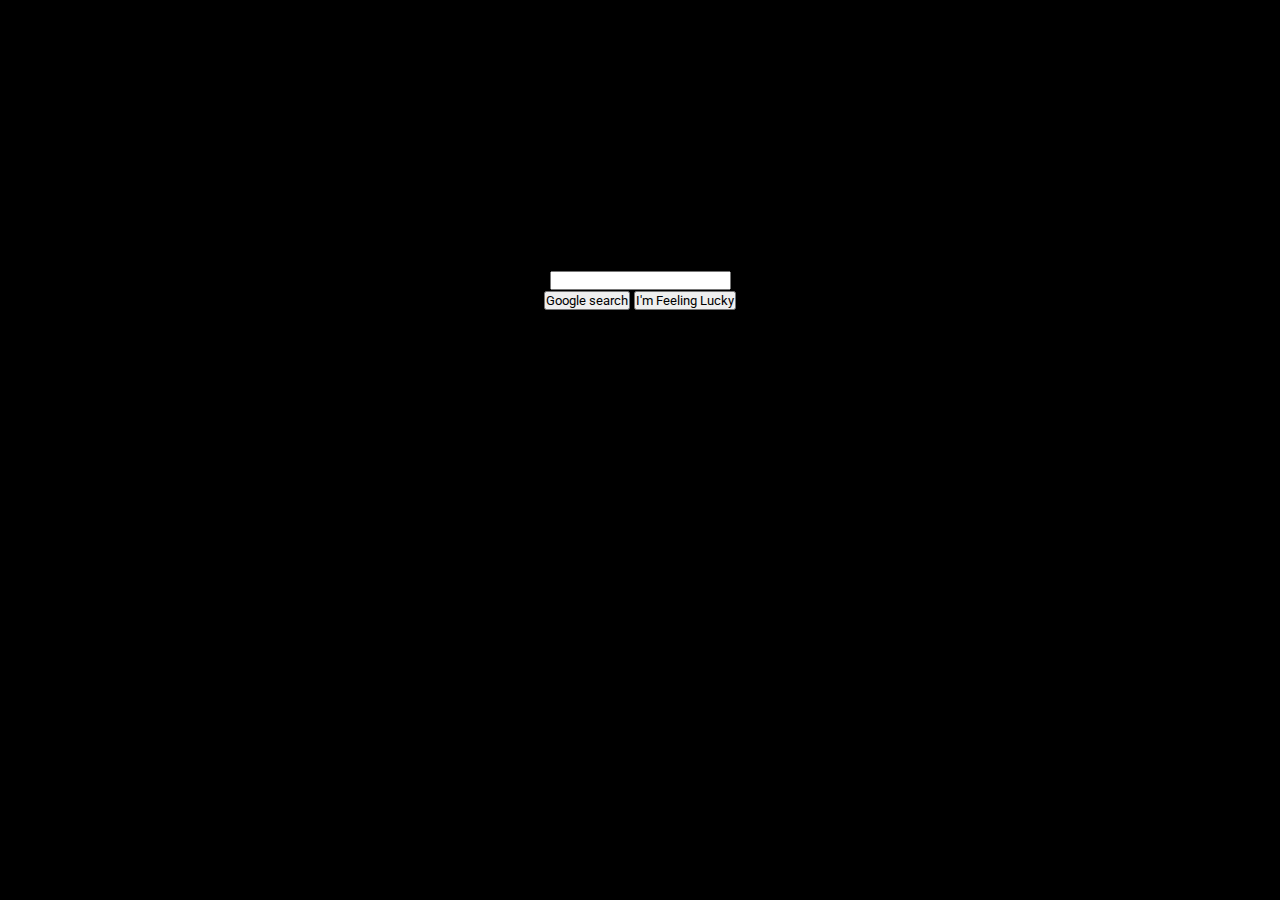
<file: Building Frontend Components/Autocomplete Search/index.html>
<!DOCTYPE html>
<html lang="en">

<head>
    <meta charset="UTF-8">
    <meta http-equiv="X-UA-Compatible" content="IE=edge">
    <meta name="viewport" content="width=device-width, initial-scale=1.0">
    <link href="https://fonts.googleapis.com/css?family=Roboto" rel="stylesheet">
    <link rel="stylesheet" href="./style.css">
    <title>Document</title>
</head>

<body>

    <div class="search">
        <div class="search__bar">
            <input type="text" class="search__bar__input" />
        </div>
        <div class="search__suggestions">
            <ul class="search__suggestions__list">
            </ul>
        </div>
        <div class="search__actions">
            <button class="search__actions__action search__actions__action--search">Google search</button>
            <button class="search__actions__action search__actions__action--lucky">I'm Feeling Lucky</button>
        </div>
    </div>


    <script src="./app.js"></script>

</body>

</html>
</file>
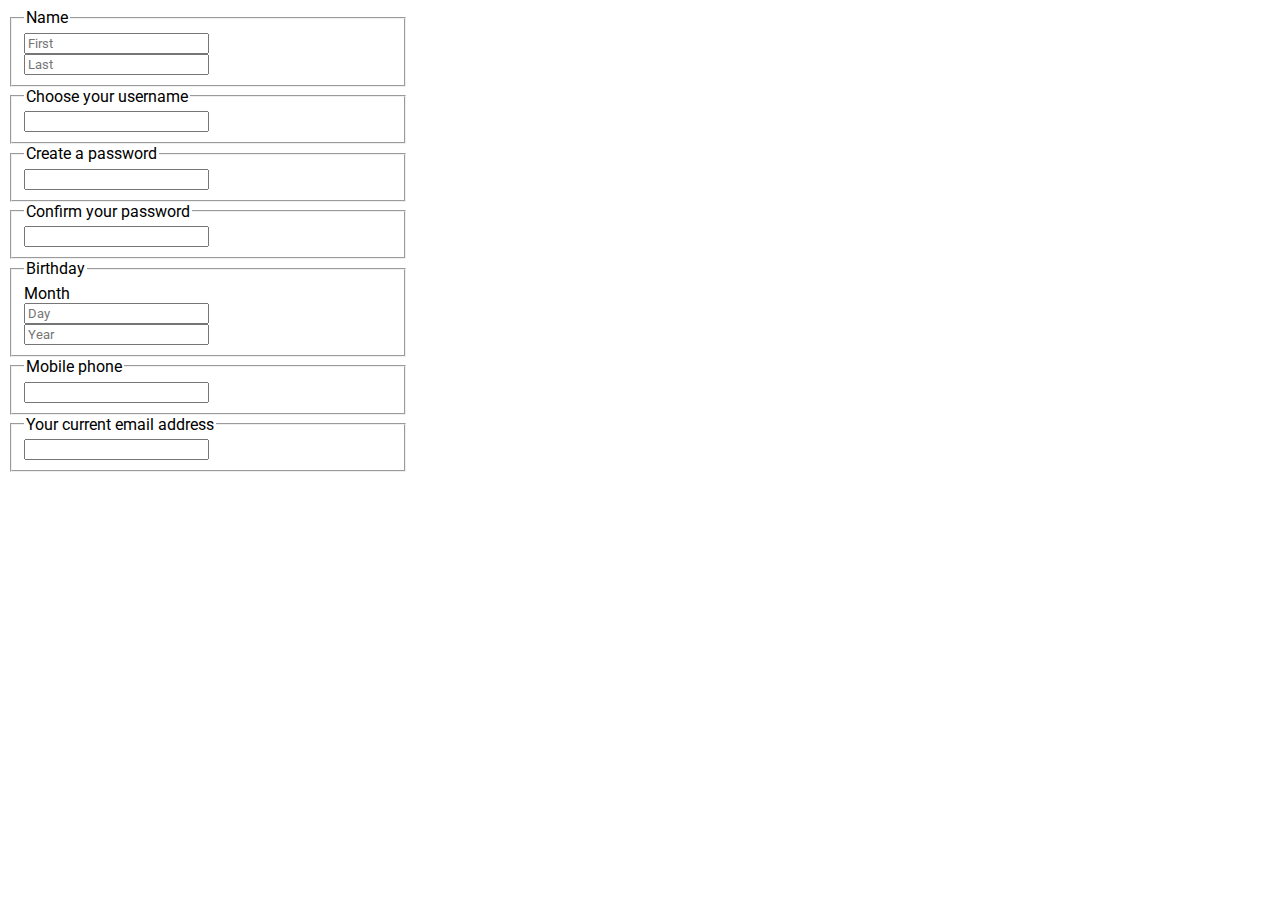
<file: Building Frontend Components/Autovalidating Form/index.html>
<!DOCTYPE html>
<html lang="en">

<head>
    <meta charset="UTF-8">
    <meta http-equiv="X-UA-Compatible" content="IE=edge">
    <meta name="viewport" content="width=device-width, initial-scale=1.0">
    <link href="https://fonts.googleapis.com/css?family=Roboto" rel="stylesheet">
    <link rel="stylesheet" href="./style.css">
    <title>Document</title>
</head>

<body>

    <div class="wrapper">
        <form class="signup">
            <fieldset class="signup__field signup__field--name">
                <legend class="signup__field__header">Name</legend>
                <div class="signup__field__inputs">
                    <input type="text" class="signup__field__inputs__input signup__field__inputs__input--name"
                        data-field="name" placeholder="First" aria-label="First Name" />
                    <input type="text" class="signup__field__inputs__input signup__field__inputs__input--name"
                        data-field="name" placeholder="Last" aria-label="Last Name" />
                </div>
                <div class="signup__field__error"></div>
            </fieldset>
            <fieldset class="signup__field signup__field--username">
                <legend class="signup__field__header">Choose your username</legend>
                <div class="signup__field__inputs">
                    <input type="text" class="signup__field__inputs__input signup__field__inputs__input--username"
                        data-field="username" aria-label="Username" />
                </div>
                <div class="signup__field__error"></div>
            </fieldset>
            <fieldset class="signup__field signup__field--password">
                <legend class="signup__field__header">Create a password</legend>
                <div class="signup__field__inputs">
                    <input type="password" class="signup__field__inputs__input signup__field__inputs__input--password"
                        data-field="password" aria-label="Password" />
                </div>
                <div class="signup__field__error"></div>
            </fieldset>
            <fieldset class="signup__field signup__field--confirm-password">
                <legend class="signup__field__header">Confirm your password</legend>
                <div class="signup__field__inputs">
                    <input type="password"
                        class="signup__field__inputs__input signup__field__inputs__input--confirm-password"
                        data-field="confirmPassword" aria-label="Confirm Password" />
                </div>
                <div class="signup__field__error"></div>
            </fieldset>
            <fieldset class="signup__field signup__field--birthday">
                <legend class="signup__field__header">Birthday</legend>
                <div class="signup__field__inputs">
                    <div class="signup__field__inputs__input signup__field__inputs__selection">Month</div>
                    <input type="hidden" class="signup__field__inputs__input--birth-month" data-field="month"
                        aria-label="Month" />
                    <input type="text" class="signup__field__inputs__input signup__field__inputs__input--birth-day"
                        placeholder="Day" data-field="day" aria-label="Day" />
                    <input type="text" class="signup__field__inputs__input signup__field__inputs__input--birth-year"
                        placeholder="Year" data-field="year" aria-label="Year" />
                </div>
                <div class="signup__field__error"></div>
            </fieldset>
            <fieldset class="signup__field signup__field--phone">
                <legend class="signup__field__header">Mobile phone</legend>
                <div class="signup__field__inputs">
                    <input type="text" class="signup__field__inputs__input signup__field__inputs__input--phone"
                        data-field="phoneNumber" aria-label="Phone" />
                </div>
                <div class="signup__field__error"></div>
            </fieldset>
            <fieldset class="signup__field signup__field--current-email">
                <legend class="signup__field__header">Your current email address</legend>
                <div class="signup__field__inputs">
                    <input type="text" class="signup__field__inputs__input signup__field__inputs__input--current-email"
                        data-field="email" aria-label="Email" />
                </div>
                <div class="signup__field__error"></div>
            </fieldset>
        </form>
    </div>

    <script src="./form/validation.js"></script>
    <script src="./form/guide.js"></script>

</body>

</html>
</file>
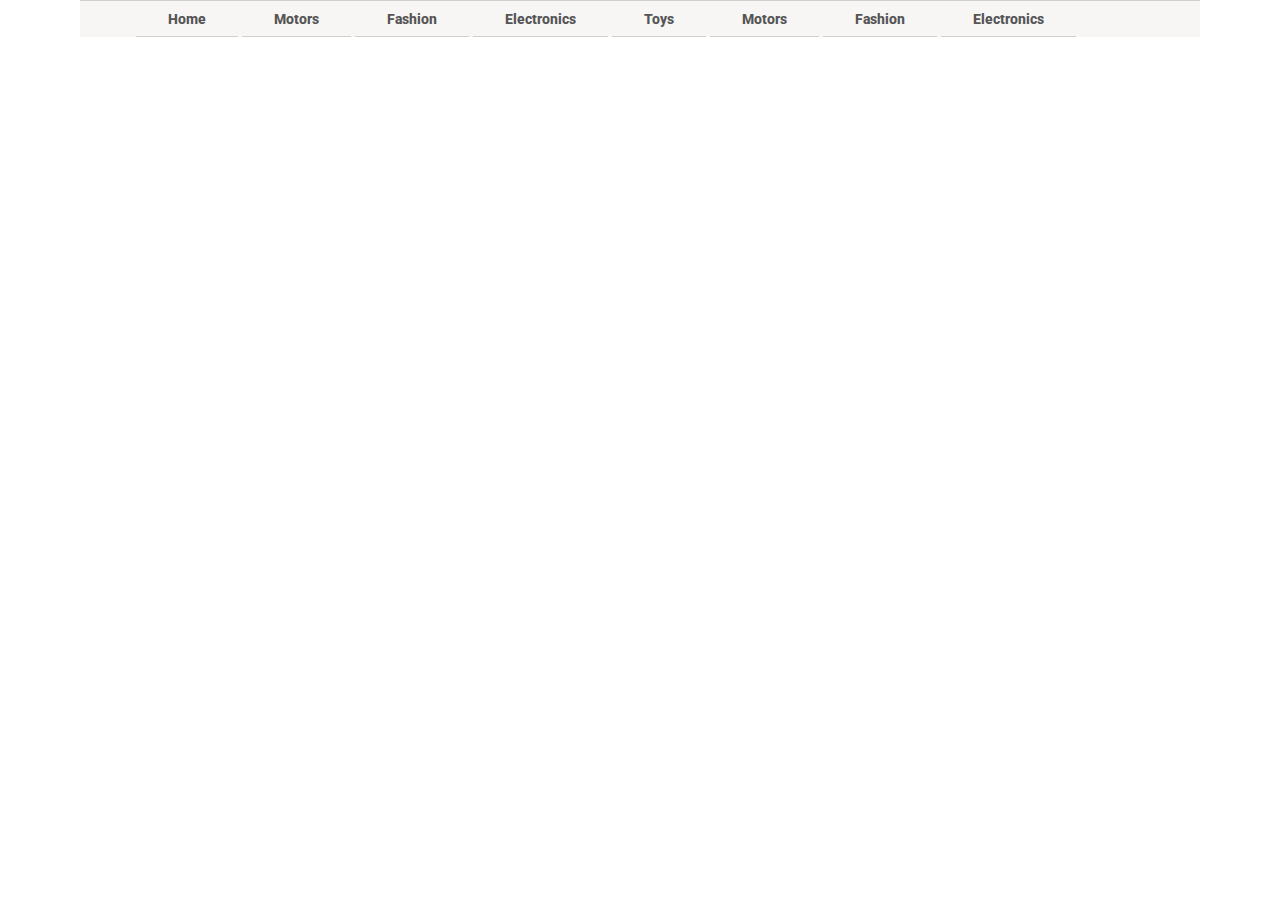
<file: Building Frontend Components/Dropdown Menu/index.html>
<!DOCTYPE html>
<html lang="en">

<head>
    <meta charset="UTF-8">
    <meta http-equiv="X-UA-Compatible" content="IE=edge">
    <meta name="viewport" content="width=device-width, initial-scale=1.0">
    <link href="https://fonts.googleapis.com/css?family=Roboto" rel="stylesheet">
    <link rel="stylesheet" href="./style.css">
    <title>Document</title>
</head>

<body>

    <nav class="menu">
        <div class="menu__main">
            <div class="menu__main__item menu__main__item--home">
                <a class="menu__main__item__link" href="#">Home</a>
            </div>
            <div class="menu__main__item menu__main__item--motors">
                <a class="menu__main__item__link" href="#">Motors</a>
            </div>
            <div class="menu__main__item menu__main__item--fashion">
                <a class="menu__main__item__link" href="#">Fashion</a>
            </div>
            <div class="menu__main__item menu__main__item--electronics">
                <a class="menu__main__item__link" href="#">Electronics</a>
            </div>
            <div class="menu__main__item menu__main__item--toys">
                <a class="menu__main__item__link" href="#">Toys</a>
            </div>
            <div class="menu__main__item menu__main__item--motors">
                <a class="menu__main__item__link" href="#">Motors</a>
            </div>
            <div class="menu__main__item menu__main__item--fashion">
                <a class="menu__main__item__link" href="#">Fashion</a>
            </div>
            <div class="menu__main__item menu__main__item--electronics">
                <a class="menu__main__item__link" href="#">Electronics</a>
            </div>
        </div>
        <div class="menu__sub">
            <div class="menu__sub__categories">
                <div class="menu__sub__categories__top menu__sub__categories__category">
                    <h3 class="menu__sub__categories__header">
                        Top Categories
                    </h3>
                    <ul class="menu__sub__categories__items menu__sub__categories__items--top">
                    </ul>
                </div>
                <div class="menu__sub__categories__additional menu__sub__categories__category">
                    <h3 class="menu__sub__categories__header">
                        Additional Categories
                    </h3>
                    <ul class="menu__sub__categories__items menu__sub__categories__items--additional">
                    </ul>
                </div>
            </div>
            <div class="menu__sub__visual">
                <img class="menu__sub__visual__img" src="./assets/dog.jpeg" />
            </div>
        </div>
    </nav>

    <script src="./app.js"></script>

</body>

</html>
</file>
<file: Building Frontend Components/Autocomplete Search/style.css>
*,
*::after,
*::before {
  box-sizing: inherit;
  margin: 0;
  padding: 0;
  font-family: Roboto;
}

html {
  box-sizing: border-box;
}

:root {
  --dark-grey: #333333;
  --light-grey: #555;
  --border-grey: #cfcfcf;
}

body {
  background-color: black;
  color: #fff;
  text-align: center;
}

.search {
  max-width: 1000px;
  margin: 0 auto;
  margin-top: 30vh;
}
</file>
<file: Building Frontend Components/Autovalidating Form/style.css>
*,
*::after,
*::before {
  box-sizing: inherit;
  /* margin: 0;
  padding: 0; */
  font-family: Roboto;
}

html {
  box-sizing: border-box;
}

.wrapper {
  max-width: 400px;
}
</file>
<file: Building Frontend Components/Dropdown Menu/style.css>
*,
*::after,
*::before {
  box-sizing: inherit;
  margin: 0;
  padding: 0;
  font-family: Roboto;
}

html {
  box-sizing: border-box;
}

:root {
  --dark-grey: #333333;
  --light-grey: #555;
  --border-grey: #cfcfcf;
}

body {
  height: 500px;
}

.menu {
  margin: 0 auto;
  width: 70rem;
  background: #f7f6f5;
  border-top: 1px solid var(--border-grey);
}

.menu__main {
  width: 90%;
  margin: 0 auto;
}

.menu__main__item {
  display: inline-block;
  padding: 0.5rem 2rem;
  border-bottom: 1px solid var(--border-grey);
}

.menu__main__item--active,
.menu__main__item:hover {
  background: white;
  border-bottom: none;
  border-right: 1px solid #cfcfcf;
  border-left: 1px solid #cfcfcf;
  margin: 0 -1px;
}

.menu__main__item--current .menu__main__item__link {
  color: var(--dark-grey);
  border-bottom: 2px solid #333;
  padding-bottom: 0.3rem;
}

.menu__main__item__link {
  text-decoration: none;
  color: var(--light-grey);
  font-family: Roboto;
  font-size: 0.9rem;
  font-weight: 800;
}

.menu__main__item__link:hover {
  text-decoration: underline;
  color: #1c60bb;
}

.menu__sub {
  height: 18rem;
  background: white;
  display: none;
}

.menu__sub__categories {
  vertical-align: top;
  display: inline-block;
  width: calc(40% - 1rem - 2px);
  padding: 0.8rem;
  margin-left: 1rem;
}

.menu__sub__visual {
  display: inline-block;
  width: calc(60% - 2px);
  padding: 0.5rem;
  height: 100%;
}

.menu__sub__visual__img {
  width: 100%;
  height: 100%;
}

.menu__sub__categories__category {
  display: inline-block;
  width: calc(50% - 2px);
  vertical-align: top;
}

.menu__sub__categories__header {
  font-size: 0.9rem;
  border-bottom: 1px solid var(--border-grey);
  margin-right: 1rem;
  padding-bottom: 1rem;
}

.menu__sub__categories__items {
  list-style: none;
  padding: 0;
  line-height: 1.6rem;
  color: var(--light-grey);
}

.menu__sub__categories__item__link {
  text-decoration: none;
  color: var(--light-grey);
  font-size: 0.8rem;
  font-weight: 800;
}

.menu__sub__categories__item__link:hover {
  text-decoration: underline;
}
</file>
